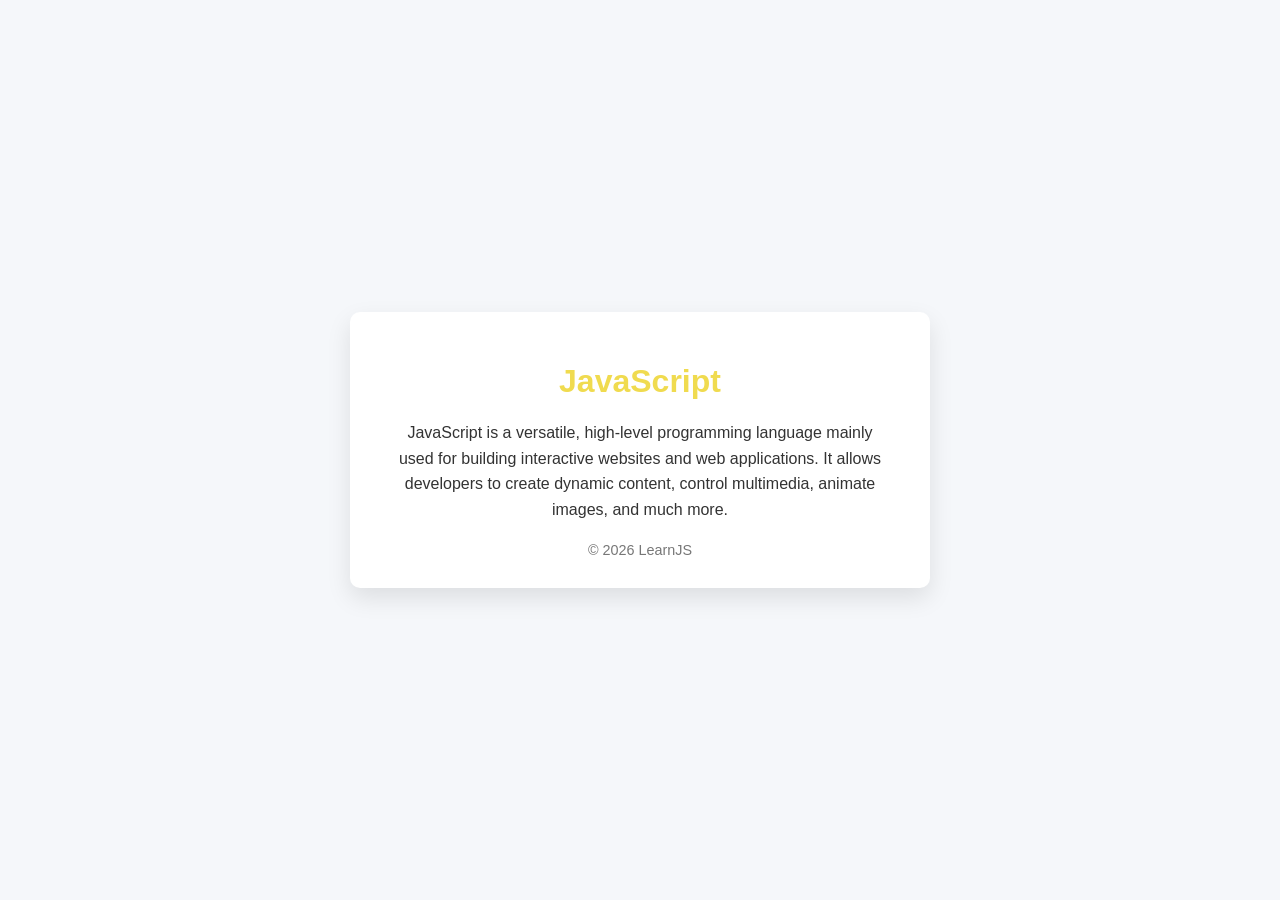
<file: 2-JS-Refresher/index.html>
<!DOCTYPE html>
<html lang="en">
<head>
    <meta charset="UTF-8">
    <meta name="viewport" content="width=device-width, initial-scale=1.0">
    <title>About JavaScript</title>
    <link rel="stylesheet" href="assets/styles/style.css">
</head>
<body>
    
    <div class="container">
        <h1>JavaScript</h1>
        <p>
            JavaScript is a versatile, high-level programming language mainly used 
            for building interactive websites and web applications. 
            It allows developers to create dynamic content, control multimedia, 
            animate images, and much more.
        </p>
        <div class="footer">
            &copy; 2026 LearnJS
        </div>
    </div>
    <!-- <script src="assets/scripts/app.js" defer></script> -->
<script src="assets/scripts/app.js" type="module"></script>
</body>
</html>
</file>
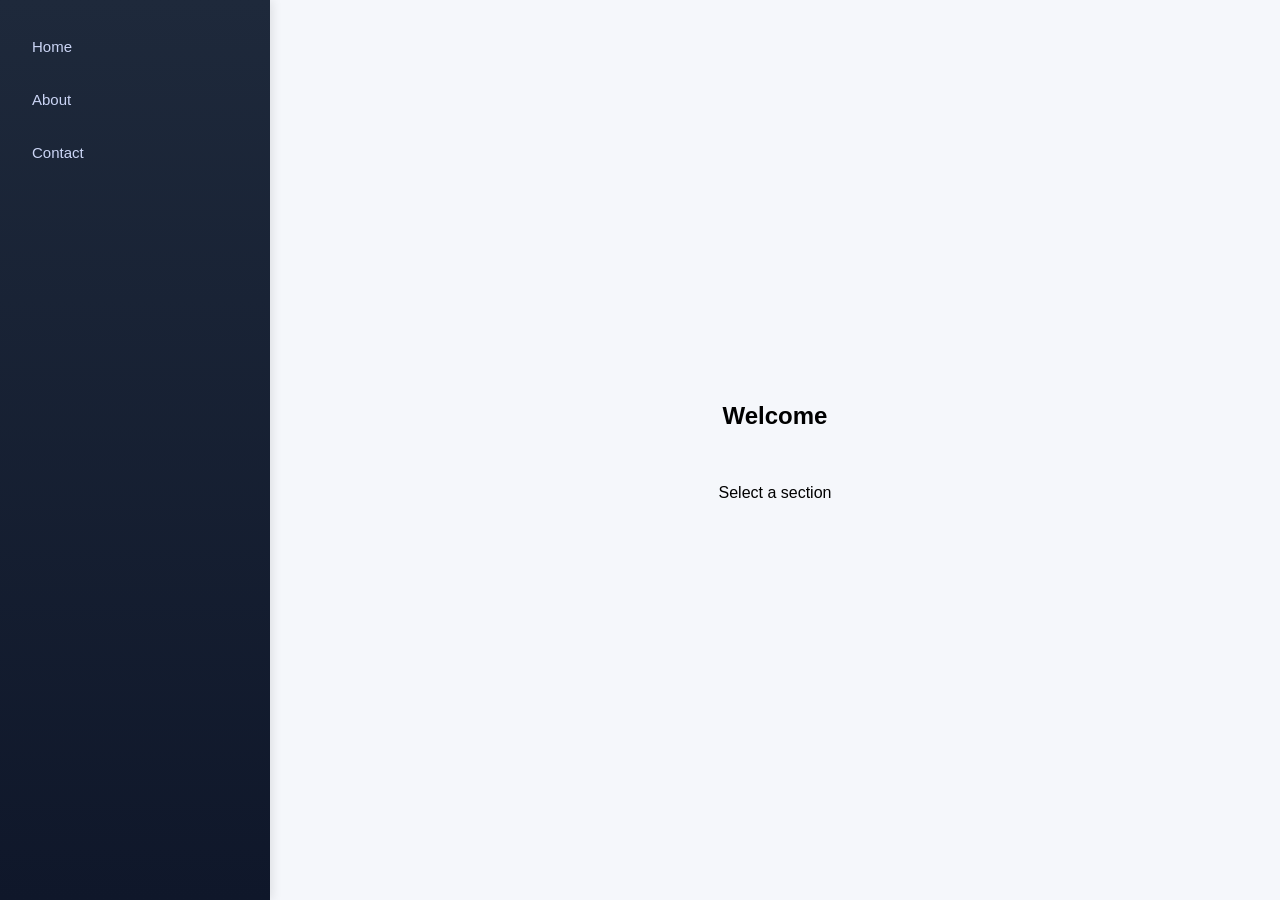
<file: 1-Task1-Same-Project/Mai/1-Vanilla-JS-EX/index.html>
<!DOCTYPE html>
<html lang="en">
<head>
  <meta charset="UTF-8" />
  <title>Vanilla JS Example</title>
  <link rel="stylesheet" href="style.css" />
</head>
<body>

  <div class="container">
    <div class="sidebar">
      <button onclick="changeContent('home')">Home</button>
      <button onclick="changeContent('about')">About</button>
      <button onclick="changeContent('contact')">Contact</button>
    </div>

    <div class="content" id="content">
      <h2>Welcome</h2>
      <br>
      <p>Select a section</p>
    </div>
  </div>

  <script src="script.js"></script>
</body>
</html>
</file>
<file: 2-JS-Refresher/assets/styles/style.css>
body {
    font-family: 'Arial', sans-serif;
    background: #f5f7fa;
    color: #333;
    margin: 0;
    padding: 0;
    display: flex;
    justify-content: center;
    align-items: center;
    height: 100vh;
}

.container {
    background: #fff;
    padding: 30px 40px;
    border-radius: 10px;
    box-shadow: 0 10px 25px rgba(0,0,0,0.1);
    max-width: 500px;
    text-align: center;
}

h1 {
    color: #f0db4f; /* JavaScript yellow */
    margin-bottom: 20px;
}

p {
    line-height: 1.6;
}

.footer {
    margin-top: 20px;
    font-size: 0.9em;
    color: #777;
}
</file>
<file: 1-Task1-Same-Project/Mai/1-Vanilla-JS-EX/style.css>
body {
  margin: 0;
  font-family: "Segoe UI", Tahoma, Geneva, Verdana, sans-serif;
  background: #f5f7fb;
}

.container {
  display: flex;
  height: 100vh;
}

/* Sidebar */
.sidebar {
  width: 230px;
  background: linear-gradient(180deg, #1e293b, #0f172a);
  padding: 20px;
  display: flex;
  flex-direction: column;
  box-shadow: 2px 0 10px rgba(0,0,0,0.1);
}

.sidebar h2 {
  color: #fff;
  margin-bottom: 20px;
  font-size: 20px;
}

.sidebar button {
  margin: 6px 0;
  padding: 12px;
  border: none;
  background: transparent;
  color: #cbd5f5;
  cursor: pointer;
  border-radius: 8px;
  text-align: left;
  transition: all 0.3s ease;
  font-size: 15px;
}

/* Hover + Active */
.sidebar button:hover {
  background: rgba(255,255,255,0.1);
  color: #fff;
  transform: translateX(5px);
}

.sidebar button.active {
  background: #3b82f6;
  color: white;
}

/* Content */
.content {
  flex: 1;
  padding: 30px;
  display: flex;
  flex-direction: column;
  align-items: center;
  justify-content: center;
}

/* Card */
.card {
  background: white;
  padding: 25px 30px;
  border-radius: 15px;
  width: 100%;
  max-width: 500px;
  box-shadow: 0 10px 25px rgba(0,0,0,0.08);
  animation: fadeIn 0.3s ease-in-out;
}

.card h2 {
  margin-top: 0;
  color: #1e293b;
}

.card p {
  color: #64748b;
  line-height: 1.6;
}

/* Animation */
@keyframes fadeIn {
  from {
    opacity: 0;
    transform: translateY(10px);
  }
  to {
    opacity: 1;
    transform: translateY(0);
  }
}
</file>
